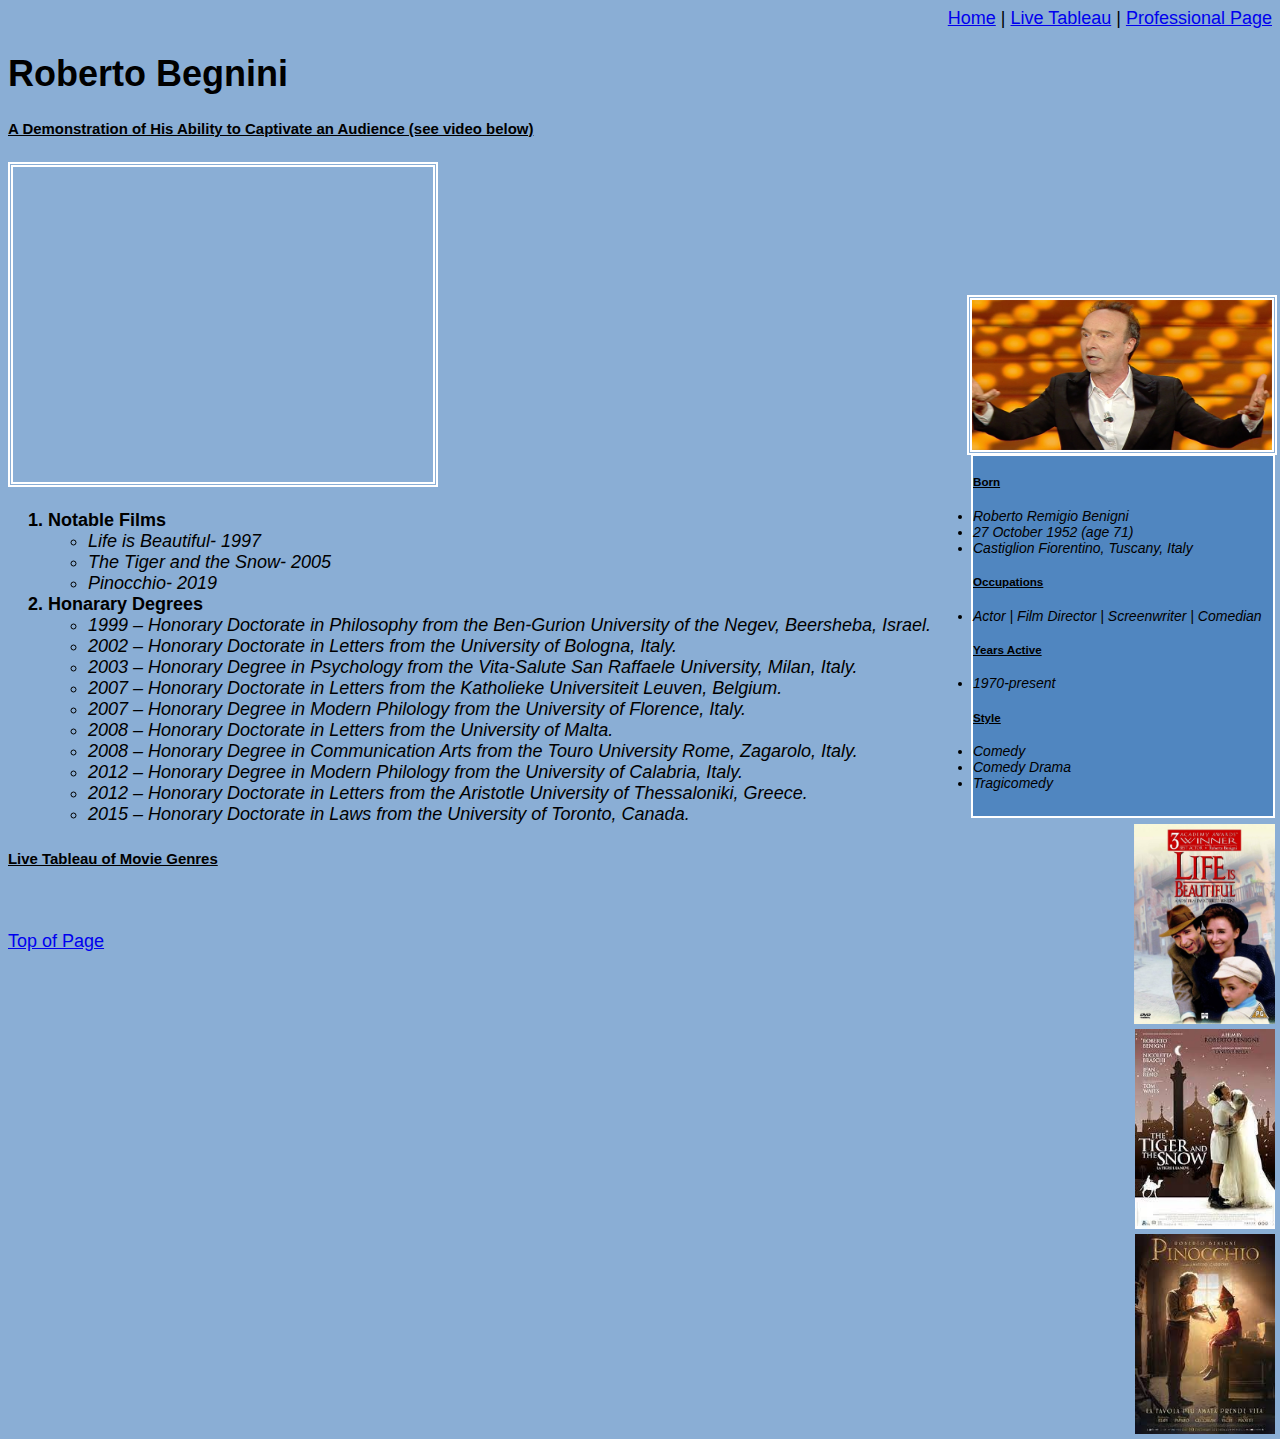
<file: html/FromScratch.html>
<!DOCTYPE html>
<html lang="en">

<head>
    <meta charset="UTF-8">
    <meta name="viewport" content="width=device-width, initial-scale=1.0">
    <title>Roberto Begnini</title>
    <link rel="stylesheet" href="../css/fromscratchstyles.css">
    <link rel="stylesheet" href="../css/layoutofmypage.css">
</head>

<body>
    <div class="nav"> 
        <a href="#" id="top">Home</a> |
        <a href="#Tableau">Live Tableau</a> |
        <a href="../index.html" target="_blank">Professional Page</a>
    </div>
    &nbsp;
    &nbsp;
    &nbsp;
    <h1>Roberto Begnini</h1>
    <h5>A Demonstration of His Ability to Captivate an Audience (see video below)</h5>
    <iframe class="picborder" width="420" height="315" src="https://www.youtube.com/embed/RPTPx95iePI?si=ITggTItcw-FVMQ4Q"></iframe>
    <ol>
        <li>Notable Films</li>
            <ul>
                <li class="unbold">Life is Beautiful- 1997</li>
                <li class="unbold">The Tiger and the Snow- 2005</li>
                <li class="unbold">Pinocchio- 2019</li>
            </ul>
        </li>
        <li>Honarary Degrees
            <ul>
                <li class="unbold"> 1999 – Honorary Doctorate in Philosophy from the Ben-Gurion University of the Negev,
                    Beersheba, Israel.</li>
                <li class="unbold">2002 – Honorary Doctorate in Letters from the University of Bologna, Italy.</li>
                <li class="unbold">2003 – Honorary Degree in Psychology from the Vita-Salute San Raffaele University,
                    Milan, Italy.</li>
                <li class="unbold">2007 – Honorary Doctorate in Letters from the Katholieke Universiteit Leuven,
                    Belgium.</li>
                <li class="unbold">2007 – Honorary Degree in Modern Philology from the University of Florence, Italy.
                </li>
                <li class="unbold">2008 – Honorary Doctorate in Letters from the University of Malta.</li>
                <li class="unbold">2008 – Honorary Degree in Communication Arts from the Touro University Rome,
                    Zagarolo, Italy.</li>
                <li class="unbold">2012 – Honorary Degree in Modern Philology from the University of Calabria, Italy.
                </li>
                <li class="unbold">2012 – Honorary Doctorate in Letters from the Aristotle University of Thessaloniki,
                    Greece.</li>
                <li class="unbold">2015 – Honorary Doctorate in Laws from the University of Toronto, Canada.</li>
            </ul>
        </li>
    </ol>
    <div class="picture"><img class="picborder" src="../images/RobertoBenigni2020.jpg" height="150"
            alt="Roberto Begnini Speaking to a Crowd" width="300"> </div>
    <div class="minibio common">
        <h5>Born</h5>
        <li class="unbold">Roberto Remigio Benigni</li>
        <li class="unbold">27 October 1952 (age 71)</li>
        <li class="unbold">Castiglion Fiorentino, Tuscany, Italy</li>
        <h5>Occupations</h5>
        <li class="unbold">Actor | Film Director | Screenwriter | Comedian</li>
        <h5>Years Active</h5>
        <li class="unbold">1970-present</li>
        <h5>Style</h5>
        <li class="unbold">Comedy</li>
        <li class="unbold">Comedy Drama</li>
        <li class="unbold">Tragicomedy</li>
    </div>
    <div class="life"><img src="../images/Life is Beautiful.jpeg" height="200" alt="Movie poster of Life is Beautiful"></div>
    <div class="lvid"><iframe width="300" height="200" src="https://www.youtube.com/embed/8CTjcVr9Iao?si=XPSnnf1Yhpd7CI8i" title="YouTube video player" frameborder="0" allow="accelerometer; autoplay; clipboard-write; encrypted-media; gyroscope; picture-in-picture; web-share" allowfullscreen></iframe></div>
    <div class="tiger"><img src="../images/tiger.jpeg" height="200" alt="Movie Poster of The Tiger and the Snow"></div>
    <div class="tvid"><iframe width="300" height="200" src="https://www.youtube.com/embed/VvN0RGhFVJQ?si=5LSe0c9iJMl7rF-t" title="YouTube video player" frameborder="0" allow="accelerometer; autoplay; clipboard-write; encrypted-media; gyroscope; picture-in-picture; web-share" allowfullscreen></iframe></div>
    <div class="pinocchio"><img src="../images/pinocchio.jpeg" height="200" alt="Movie Poster of Pinocchio-2019"></div>
    <div class="pvid"><iframe width="300" height="200" src="https://www.youtube.com/embed/H4YgkUDVDhE?si=Jynu9RF7YHCMIBqf" title="YouTube video player" frameborder="0" allow="accelerometer; autoplay; clipboard-write; encrypted-media; gyroscope; picture-in-picture; web-share" allowfullscreen></iframe></div>
    <h5 id="Tableau">Live Tableau of Movie Genres</h5>
    <div class='tableauPlaceholder' id='viz1699290001555' style='position: relative'><noscript><a href='#'><img
                    alt='Movie Genres'
                    src='https:&#47;&#47;public.tableau.com&#47;static&#47;images&#47;mo&#47;moviegenres_1&#47;MovieGenres&#47;1_rss.png'
                    style='border: none' /></a></noscript><object class='tableauViz' style='display:none;'>
            <param name='host_url' value='https%3A%2F%2Fpublic.tableau.com%2F' />
            <param name='embed_code_version' value='3' />
            <param name='site_root' value='' />
            <param name='name' value='moviegenres_1&#47;MovieGenres' />
            <param name='tabs' value='no' />
            <param name='toolbar' value='yes' />
            <param name='static_image'
                value='https:&#47;&#47;public.tableau.com&#47;static&#47;images&#47;mo&#47;moviegenres_1&#47;MovieGenres&#47;1.png' />
            <param name='animate_transition' value='yes' />
            <param name='display_static_image' value='yes' />
            <param name='display_spinner' value='yes' />
            <param name='display_overlay' value='yes' />
            <param name='display_count' value='yes' />
            <param name='language' value='en-US' />
        </object></div>
    <script
        type='text/javascript'>                    var divElement = document.getElementById('viz1699290001555'); var vizElement = divElement.getElementsByTagName('object')[0]; vizElement.style.minWidth = '420px'; vizElement.style.maxWidth = '650px'; vizElement.style.width = '100%'; vizElement.style.minHeight = '587px'; vizElement.style.maxHeight = '887px'; vizElement.style.height = (divElement.offsetWidth * 0.75) + 'px'; var scriptElement = document.createElement('script'); scriptElement.src = 'https://public.tableau.com/javascripts/api/viz_v1.js'; vizElement.parentNode.insertBefore(scriptElement, vizElement);</script>
    </div>
    <p>&nbsp;</p>
    <a href="#top">Top of Page</a>
    <p>&nbsp;</p>
    <p>&nbsp;</p>
</body>

</html>
</file>
<file: css/fromscratchstyles.css>
body {
    font-family: sans-serif;
    font-size: 18px;
    color: black;
    background-color: rgba(80, 134, 192, 0.666);
}
li {font-weight: bold;
}
.unbold {
    font-style: italic;
    font-weight: normal;
    color: black;
}
h5{text-decoration: underline;
}
.picborder{
    border: 5px;
    border-style: double;
    border-color: white;
}
</file>
<file: css/layoutofmypage.css>
.picture{
    right: 3px;
    top: 295px;
    position: absolute;
}
.common{
    /* background-color: #cccccc; */
    border: 2px solid white;
    position: absolute;
    right: 5px;
    top: 454px;
    width: 300px;
}
.minibio{
    right: 5px;
    top: 454px;
    position: absolute;
    font-size: 14px;
    height: 360px;
    z-index: 1;
    background: rgb(80, 134, 192);
}
.life{
    right: 5px;
    position: absolute;
    top: 824px;
}
.lvid{
    position: absolute;
    right: 150px;
    top: 824px;
    z-index: 2;
}
.tiger{
    right: 5px;
    position: absolute;
    top: 1029px; 
}
.tvid{
    right: 150px;
    position: absolute;
    top: 1029px;
    z-index: 2;
}
.pinocchio{
    right: 5px;
    position: absolute;
    top: 1234px;
}
.pvid{
    right: 150px;
    position: absolute;
    top: 1234px;
    z-index: 2;
}
.nav{
    float:right;
}
</file>
